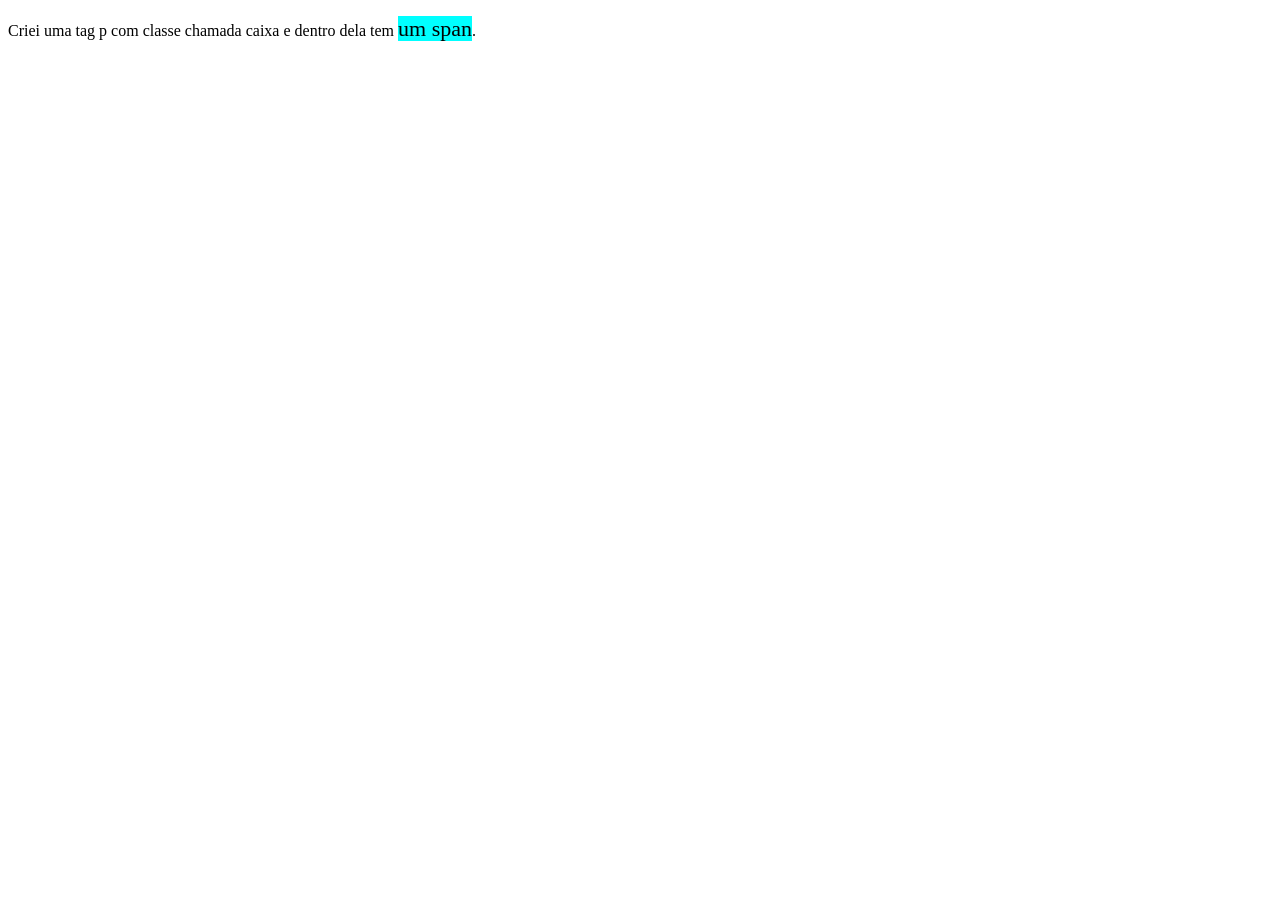
<file: syntax-selectors/inline/index.html>
<!DOCTYPE html>
<html lang="en">
<head>
    <meta charset="UTF-8">
    <meta name="viewport" content="width=device-width, initial-scale=1.0">
    <title>Inline</title>
</head>
<body>
    <!-- p com classe -->
    <p class="caixa">
        <!-- css em linha - atributo style -->
        Criei uma tag p com classe chamada caixa e dentro dela tem <span style="background-color: aqua; font-size: 22px;"> um span</span>.
    </p>
</body>
</html>
</file>
